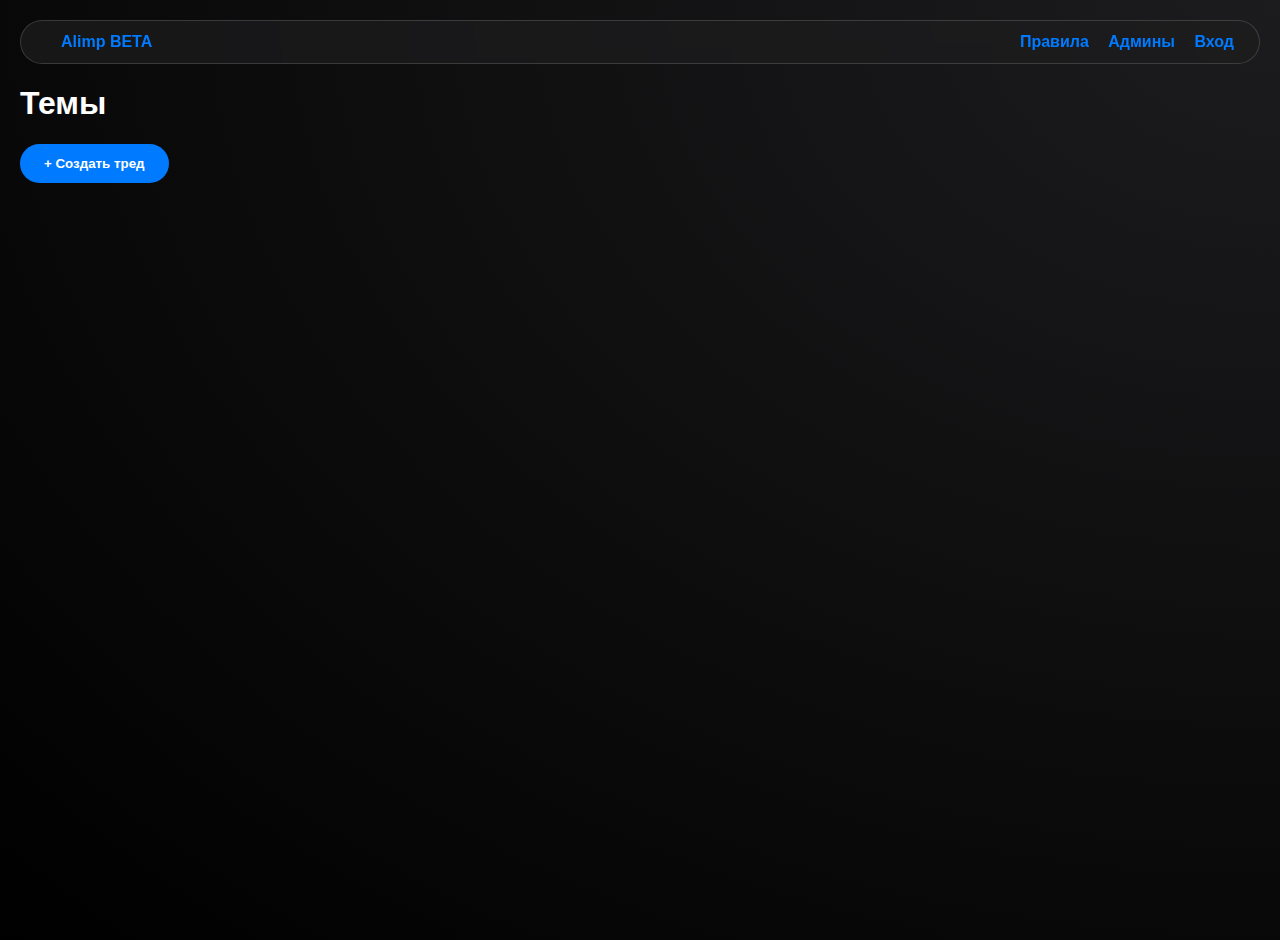
<file: index.html>
<!DOCTYPE html>
<html lang="ru">
<head>
    <meta charset="UTF-8">
    <meta name="viewport" content="width=device-width, initial-scale=1.0">
    <title>Alimp (BETA)</title>
    <link rel="stylesheet" href="style.css">
</head>
<body>
    <nav>
        <a href="index.html" class="logo">Alimp <span class="beta-badge">BETA</span></a>
        <div class="nav-links">
            <a href="rules.html">Правила</a>
            <a href="admins.html">Админы</a>
            <a href="registration.html" id="nav-user">Вход</a>
        </div>
    </nav>

    <main>
        <div class="header-flex">
            <h1>Темы</h1>
            <button id="openModalBtn" class="ios-btn-primary">+ Создать тред</button>
        </div>
        <div id="threadsList"></div>
    </main>

    <div id="threadModal" class="modal">
        <div class="modal-content">
            <h2>Новая тема <span class="beta-text" style="font-size: 14px;">BETA</span></h2>
            <input type="text" id="t-title" placeholder="Заголовок темы">
            <textarea id="t-text" placeholder="Текст сообщения..." rows="5"></textarea>
            <div class="modal-buttons">
                <button id="closeModalBtn" class="btn-text">Отмена</button>
                <button id="createThreadBtn" class="ios-btn-primary">Опубликовать</button>
            </div>
        </div>
    </div>

    <script src="site.js"></script>
</body>
</html>
</file>
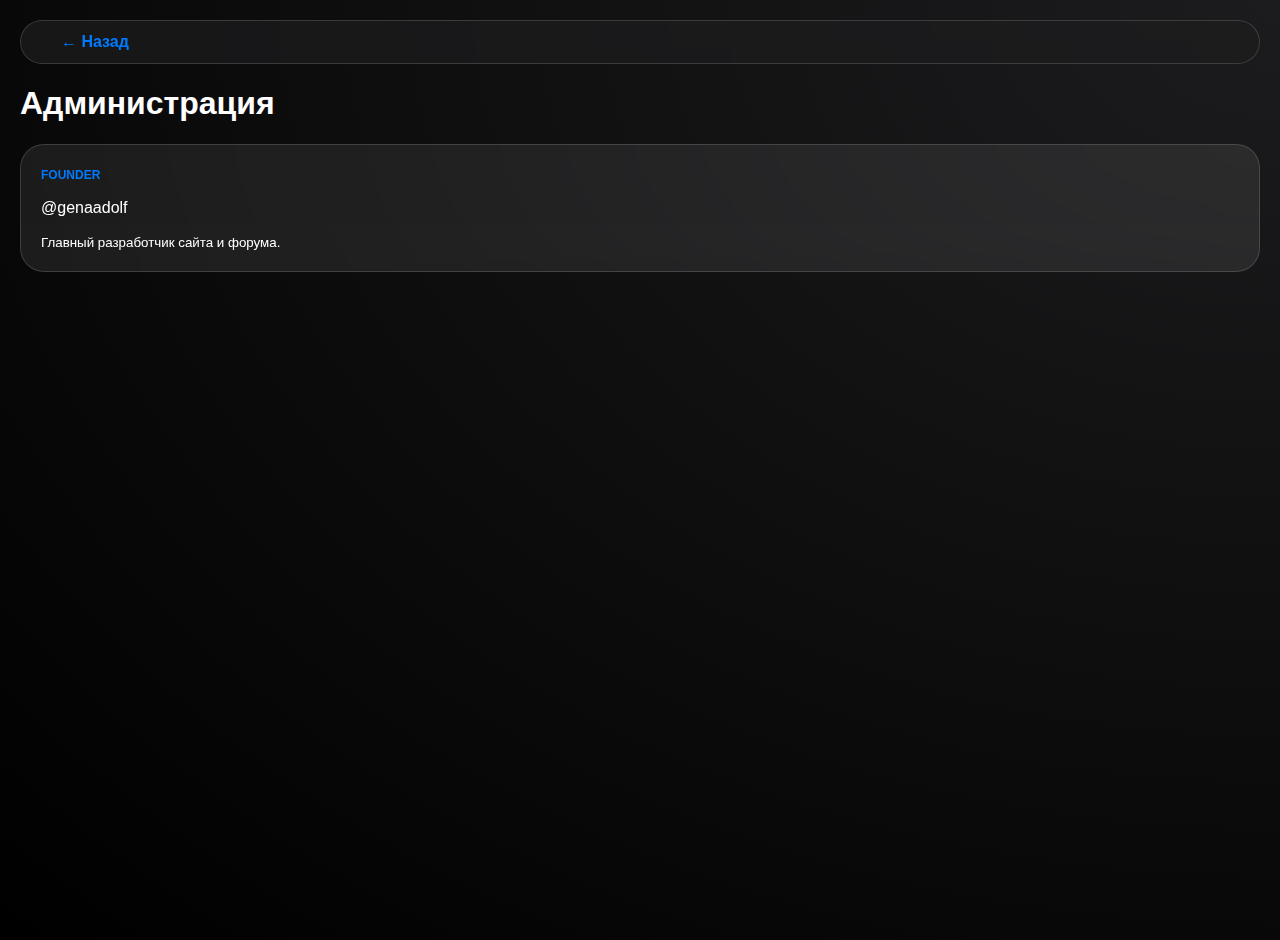
<file: admins.html>
<!DOCTYPE html>
<html lang="ru">
<head>
    <meta charset="UTF-8">
    <title>Alimp | Админы</title>
    <link rel="stylesheet" href="style.css">
</head>
<body>
    <nav><a href="index.html">← Назад</a></nav>
    <main>
        <h1>Администрация</h1>
        <div class="card">
            <span class="accent-text">FOUNDER</span>
            <p>@genaadolf</p>
            <small>Главный разработчик сайта и форума.</small>
        </div>
    </main>
</body>
</html>
</file>
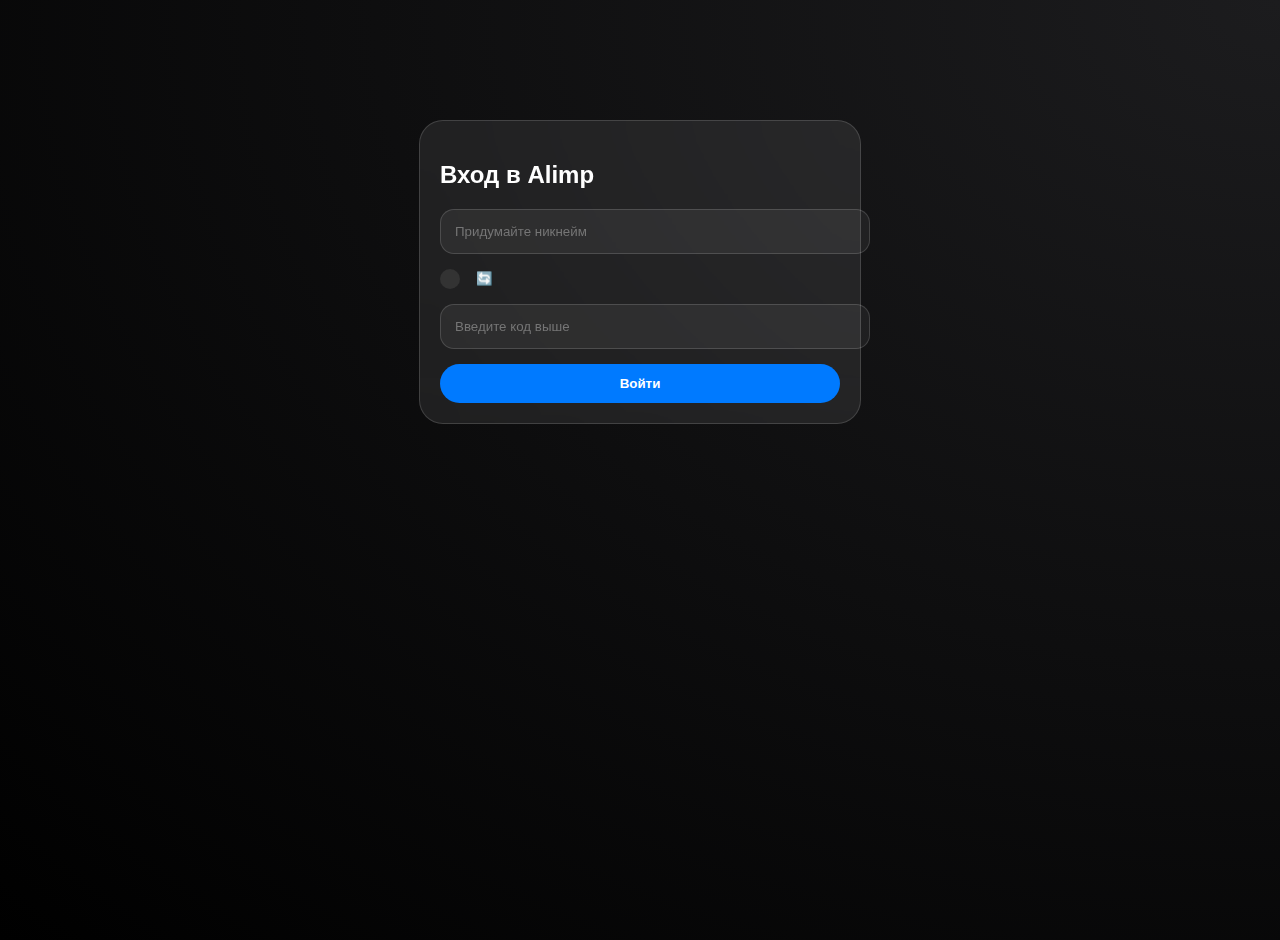
<file: registration.html>
<!DOCTYPE html>
<html lang="ru">
<head>
    <meta charset="UTF-8">
    <title>Alimp | Регистрация</title>
    <link rel="stylesheet" href="style.css">
</head>
<body>
    <main class="auth-page">
        <div class="card" style="max-width: 400px; margin: 100px auto;">
            <h2>Вход в Alimp</h2>
            <input type="text" id="reg-username" placeholder="Придумайте никнейм">
            
            <div class="captcha-row">
                <div id="captchaView" class="captcha-box"></div>
                <button onclick="generateCaptcha()" class="btn-text">🔄</button>
            </div>
            <input type="text" id="captchaInput" placeholder="Введите код выше">
            
            <button onclick="handleLogin()" class="ios-btn-primary" style="width: 100%;">Войти</button>
        </div>
    </main>
    <script src="site.js"></script>
</body>
</html>
</file>
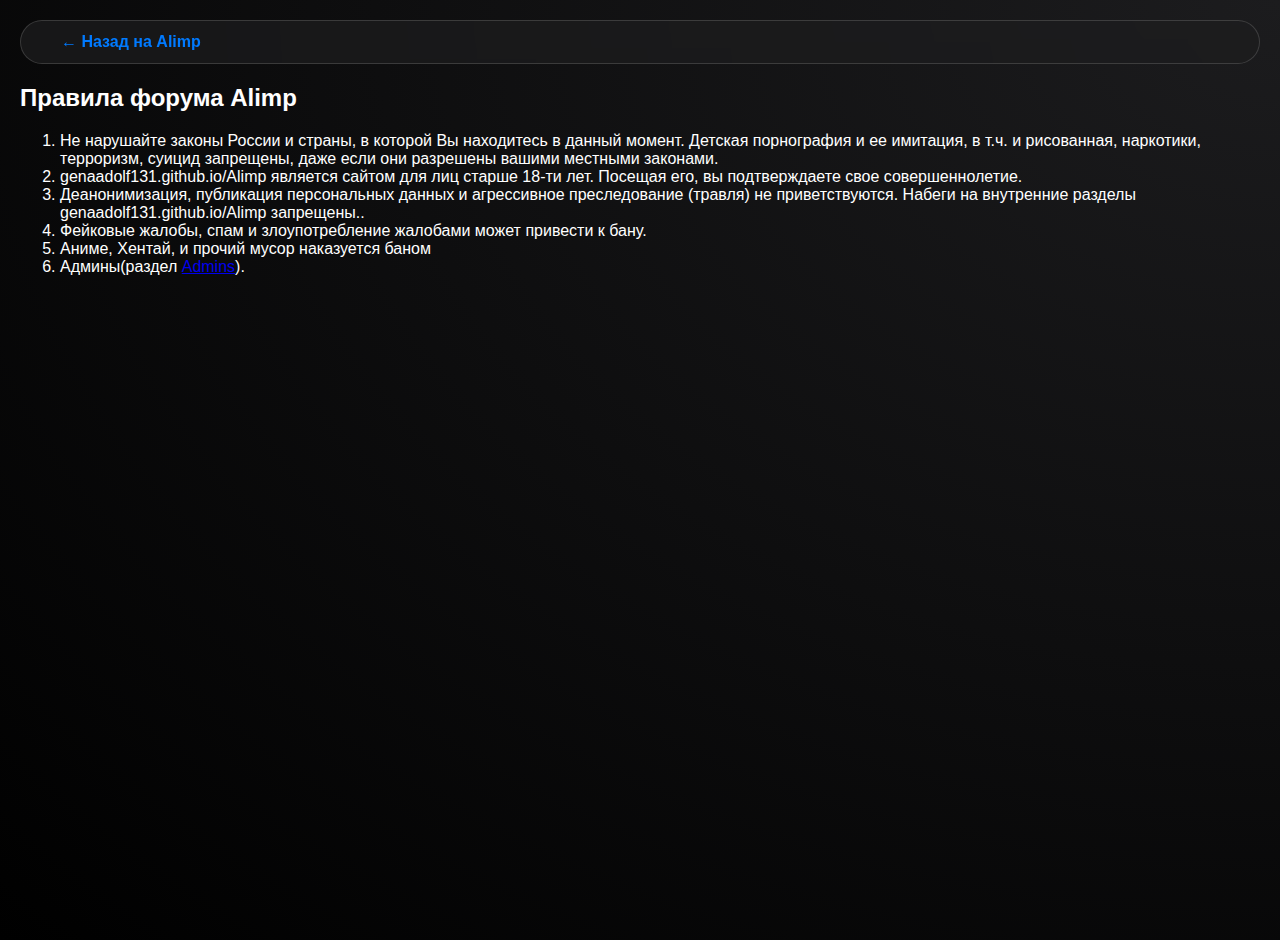
<file: rules.html>
<!DOCTYPE html>
<html lang="ru">
<head>
    <meta charset="UTF-8">
    <title>Alimp | Правила</title>
    <link rel="stylesheet" href="style.css">
</head>
<body>
    <nav><a href="index.html">← Назад на Alimp</a></nav>
    <main>
        <h2>Правила форума Alimp</h2>
        <ol>
            <li>Не нарушайте законы России и страны, в которой Вы находитесь в данный момент. Детская порнография и ее имитация, в т.ч. и рисованная, наркотики, терроризм, суицид запрещены, даже если они разрешены вашими местными законами.</li>
            <li>genaadolf131.github.io/Alimp является сайтом для лиц старше 18-ти лет. Посещая его, вы подтверждаете свое совершеннолетие.</li>
            <li>Деанонимизация, публикация персональных данных и агрессивное преследование (травля) не приветствуются. Набеги на внутренние разделы genaadolf131.github.io/Alimp запрещены..</li>
            <li>Фейковые жалобы, спам и злоупотребление жалобами может привести к бану.</li>
            <li>Аниме, Хентай, и прочий мусор наказуется баном</li>
            <li>Админы(раздел <a href="admins.html">Admins</a>).</li>
        </ol>
    </main>
</body>
</html>
</file>
<file: style.css>
:root {
    --ios-blue: #007aff;
    --bg: #000000;
    --glass: rgba(255, 255, 255, 0.08);
    --border: rgba(255, 255, 255, 0.15);
}

body {
    margin: 0; font-family: -apple-system, sans-serif;
    background: var(--bg); color: white;
    background-image: radial-gradient(at top right, #1c1c1e, #000);
    min-height: 100vh; padding: 20px;
}

nav {
    background: rgba(28, 28, 30, 0.7); backdrop-filter: blur(25px);
    -webkit-backdrop-filter: blur(25px);
    border: 0.5px solid var(--border); border-radius: 30px;
    padding: 12px 25px; display: flex; justify-content: space-between;
    position: sticky; top: 15px; z-index: 100;
}

nav a { color: var(--ios-blue); text-decoration: none; font-weight: 600; margin-left: 15px; cursor: pointer; }

.card, .thread-link {
    background: var(--glass); backdrop-filter: blur(20px);
    border: 0.5px solid var(--border); border-radius: 24px;
    padding: 20px; margin-bottom: 15px; display: block;
    text-decoration: none; color: white;
}

.ios-btn-primary {
    background: var(--ios-blue); border: none; color: white;
    padding: 12px 24px; border-radius: 20px; font-weight: 600; cursor: pointer;
}

input, textarea {
    width: 100%; background: rgba(255,255,255,0.06);
    border: 0.5px solid var(--border); padding: 14px;
    border-radius: 14px; color: white; margin-bottom: 15px; font-family: inherit;
}

.modal {
    display: none; position: fixed; inset: 0;
    background: rgba(0,0,0,0.8); backdrop-filter: blur(15px);
    align-items: center; justify-content: center; z-index: 1000;
}

.modal-content {
    background: #1c1c1e; padding: 30px; border-radius: 32px;
    width: 90%; max-width: 450px; border: 0.5px solid var(--border);
}

.captcha-box {
    background: #333; padding: 10px; border-radius: 10px;
    font-weight: bold; letter-spacing: 4px; color: var(--ios-blue);
}

.captcha-row { display: flex; align-items: center; gap: 10px; margin-bottom: 15px; }
.btn-text { background: none; border: none; color: var(--ios-blue); cursor: pointer; }
.accent-text { color: var(--ios-blue); font-weight: bold; font-size: 12px; }
</file>
